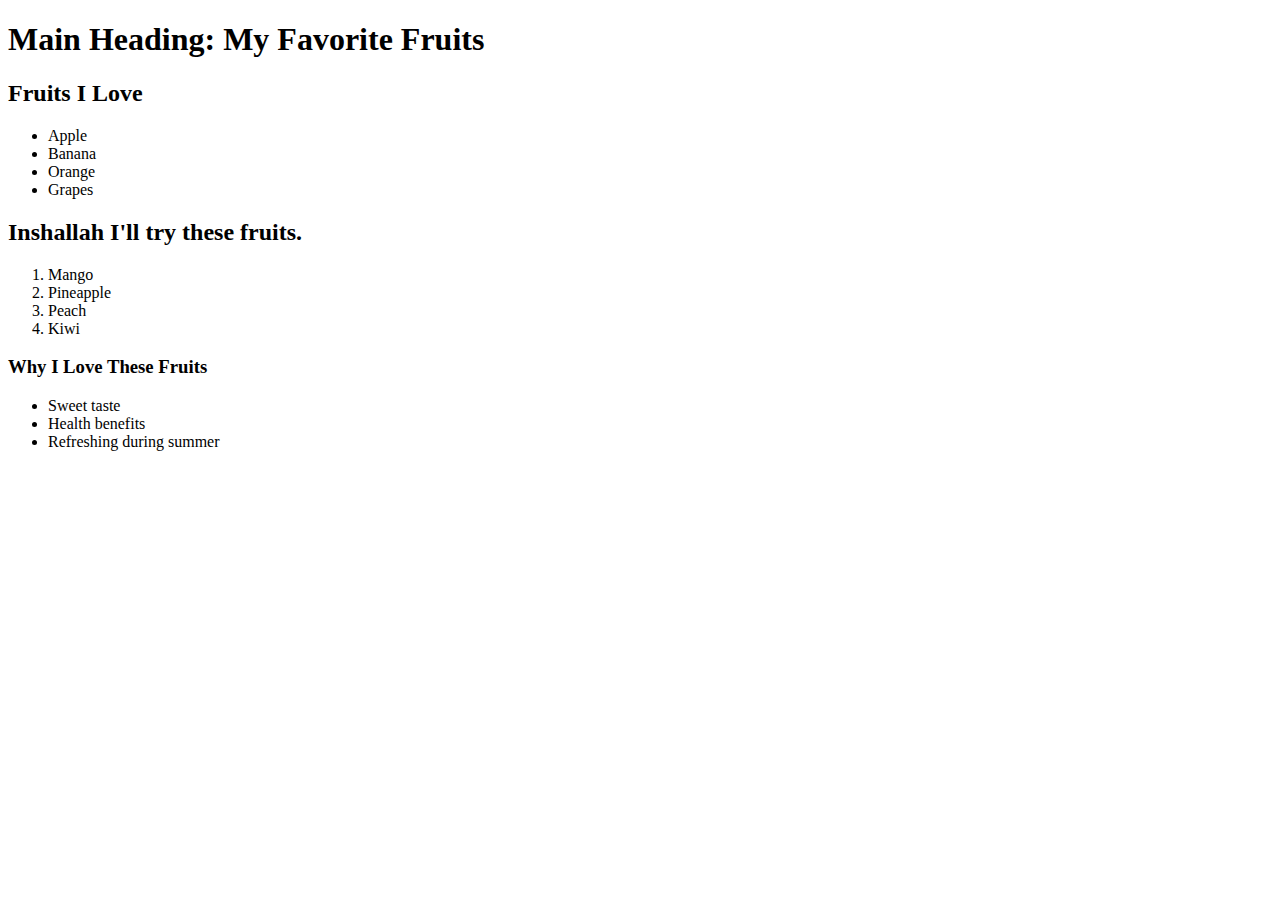
<file: Day-07/index.html>
<!DOCTYPE html>
<html lang="en">
<head>
    <meta charset="UTF-8">
    <meta name="viewport" content="width=device-width, initial-scale=1.0">
    <title>Sample Headings and Lists</title>
</head>
<body>
    <h1>Main Heading: My Favorite Fruits</h1>
    <section id="fruits-container">
        <h2>Fruits I Love</h2>
        <ul>
            <li class="fruits">Apple</li>
            <li class="fruits">Banana</li>
            <li class="fruits">Orange</li>
            <li class="fruits">Grapes</li>
        </ul>
    </section>

    

    <h2 id="fruit-title">Fruits I Want to Try</h2>
    <ol>
        <li>Mango</li>
        <li>Pineapple</li>
        <li>Peach</li>
        <li>Kiwi</li>
    </ol>

    <h3 id="reason-for-loving">Why I Love These Fruits</h3>
    <ul>
        <li>Sweet taste</li>
        <li>Health benefits</li>
        <li>Refreshing during summer</li>
    </ul>

    <script src="script.js"></script>
</body>
</html>
</file>
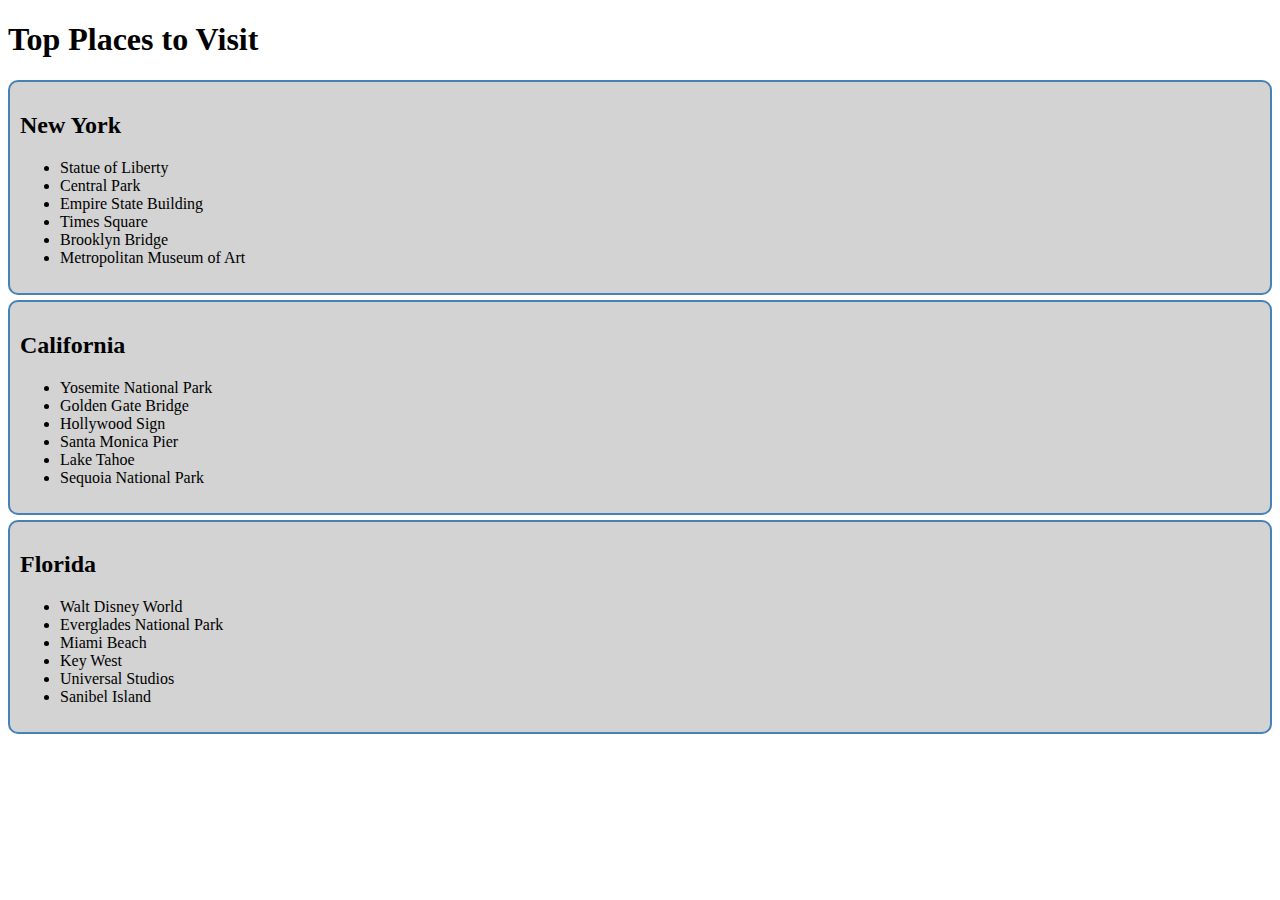
<file: Day-08/index.html>
<!DOCTYPE html>
<html lang="en">
<head>
    <meta charset="UTF-8">
    <meta name="viewport" content="width=device-width, initial-scale=1.0">
    <title>Sample Headings and Lists</title>
    <link rel="stylesheet" href="style.css">
</head>
<body>
 
<header>
    <h1>Top Places to Visit</h1>
</header>

<section id="places-container">
    <h2>New York</h2>
    <ul>
        <li>Statue of Liberty</li>
        <li>Central Park</li>
        <li>Empire State Building</li>
        <li>Times Square</li>
        <li>Brooklyn Bridge</li>
        <li>Metropolitan Museum of Art</li>
    </ul>
</section>

<section>
    <h2>California</h2>
    <ul>
        <li>Yosemite National Park</li>
        <li>Golden Gate Bridge</li>
        <li>Hollywood Sign</li>
        <li>Santa Monica Pier</li>
        <li>Lake Tahoe</li>
        <li>Sequoia National Park</li>
    </ul>
</section>

<section>
    <h2>Florida</h2>
    <ul>
        <li>Walt Disney World</li>
        <li>Everglades National Park</li>
        <li>Miami Beach</li>
        <li>Key West</li>
        <li>Universal Studios</li>
        <li>Sanibel Island</li>
    </ul>
</section>

    <script src="script.js"></script>
</body>
</html>
</file>
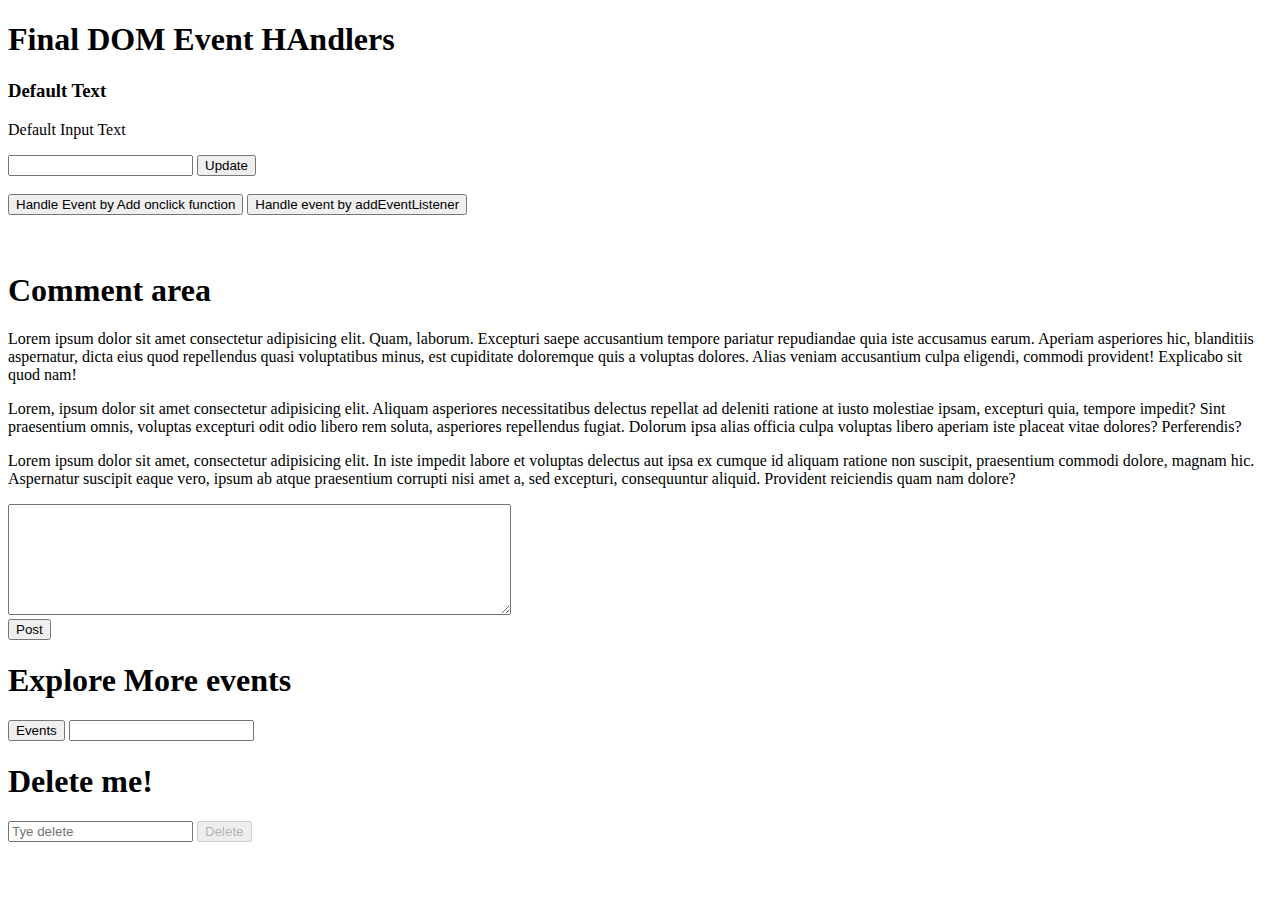
<file: Day-09/Events/index.html>
<!DOCTYPE html>
<html lang="en">
<head>
    <meta charset="UTF-8">
    <meta name="viewport" content="width=device-width, initial-scale=1.0">
    <title>JS DOM Summary</title>
</head>
<body>
    <h1>Final DOM Event HAndlers</h1>
    <h3 id="handler-status">Default Text</h3>
    <p id="input-text-display">Default Input Text</p>
    <input id="input-field" type="text">
    <button id="btn-update">Update</button>
    <br>
    <br>
    <button onclick="handleOnClick()">Handle Event by Add onclick function</button>
    <button id="event-listener">Handle event by addEventListener</button>
    <br>
    <br>
    <br>
    <section id="comment-container">
        <h1>Comment area</h1>
        <p>Lorem ipsum dolor sit amet consectetur adipisicing elit. Quam, laborum. Excepturi saepe accusantium tempore pariatur repudiandae quia iste accusamus earum. Aperiam asperiores hic, blanditiis aspernatur, dicta eius quod repellendus quasi voluptatibus minus, est cupiditate doloremque quis a voluptas dolores. Alias veniam accusantium culpa eligendi, commodi provident! Explicabo sit quod nam!</p>
        <p>Lorem, ipsum dolor sit amet consectetur adipisicing elit. Aliquam asperiores necessitatibus delectus repellat ad deleniti ratione at iusto molestiae ipsam, excepturi quia, tempore impedit? Sint praesentium omnis, voluptas excepturi odit odio libero rem soluta, asperiores repellendus fugiat. Dolorum ipsa alias officia culpa voluptas libero aperiam iste placeat vitae dolores? Perferendis?</p>
        <p>Lorem ipsum dolor sit amet, consectetur adipisicing elit. In iste impedit labore et voluptas delectus aut ipsa ex cumque id aliquam ratione non suscipit, praesentium commodi dolore, magnam hic. Aspernatur suscipit eaque vero, ipsum ab atque praesentium corrupti nisi amet a, sed excepturi, consequuntur aliquid. Provident reiciendis quam nam dolore?</p>
    
    </section>
    

    <!-- Comment Area -->

    <textarea name="" id="text-input" cols="60" rows="7"></textarea>
    <br>
    <button id="btn-post">Post</button>

    <!-- More events -->
    <h1>Explore More events</h1>     
    <button id="btn-more">Events</button>
    <input id="text-field" type="text">

    <!-- Delete confirmation -->
    <h1 id="secret-info">Delete me!</h1>     
    <input id="text-field-delete" placeholder="Tye delete" type="text">
    <button id="btn-delete" disabled>Delete</button>


    <script src="events.js"></script>
</body>
</html>
</file>
<file: Day-08/style.css>
.text-center{
    text-align: center;
}
.large-text{
    font-size: 40px;
}
</file>
